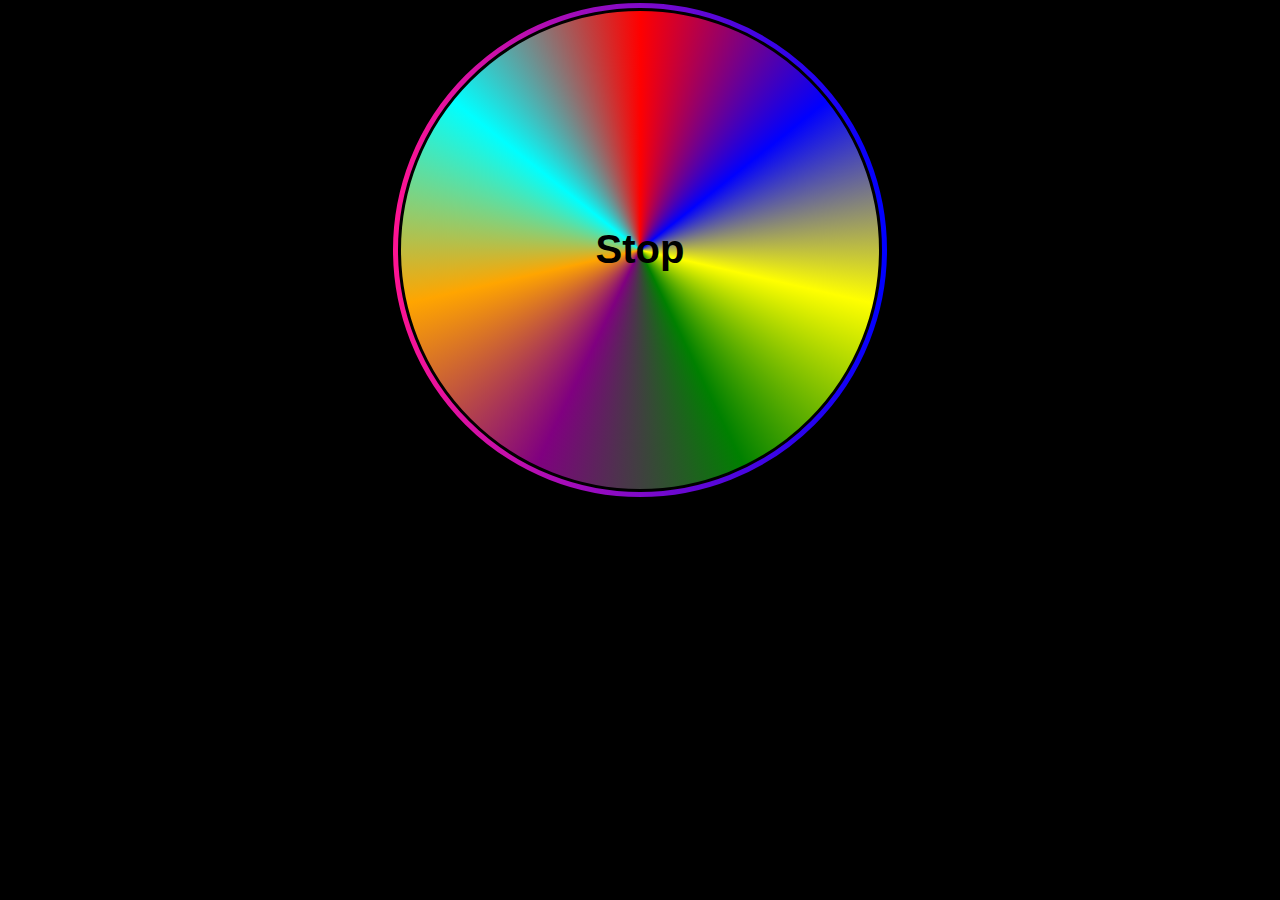
<file: index.html>
<!DOCTYPE html>
<html>
	<head>
		<meta charset="utf-8">
		<meta name="viewport" content="width= device-width, initial-scale= 1.0">
		<title>Animation Practice Three</title>
		<link rel="stylesheet" type="text/css" href="styles2.css">
	</head>
	<body>
		<div class="cercle">
			<div class="cercletwo">
				<h1><a href="index2.html" target="_self">Stop</a></h1>
			</div>
		</div>
	</body>
</html>
</file>
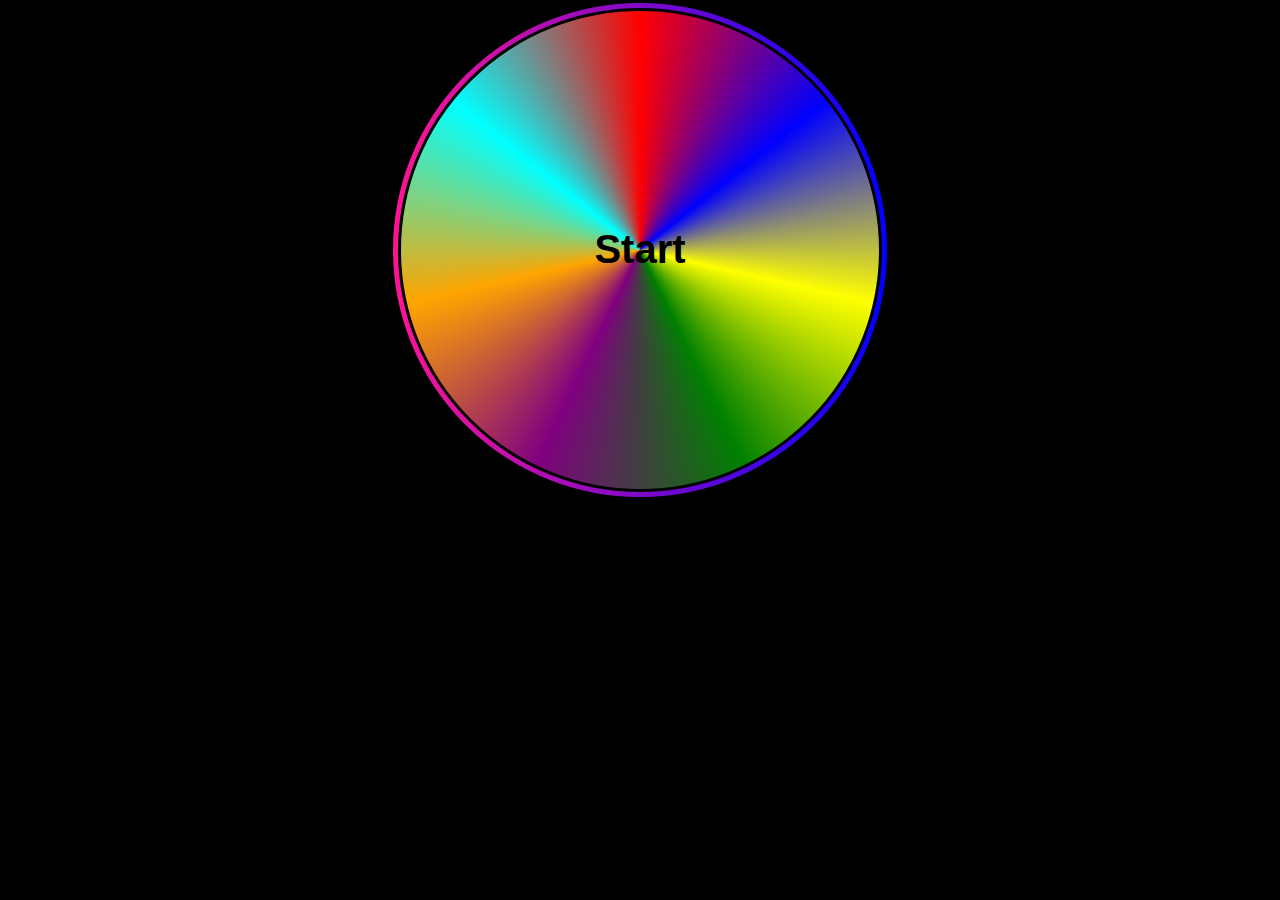
<file: index2.html>
<!DOCTYPE html>
<html>
	<head>
		<meta charset="utf-8">
		<meta name="viewport" content="width= device-width, initial-scale= 1.0">
		<title>Animation Practice Three</title>
		<link rel="stylesheet" type="text/css" href="styles.css">
	</head>
	<body>
		<div class="cercle">
			<div class="cercletwo">
				<h1><a href="index.html" target="_self">Start</a></h1>
			</div>
		</div>
	</body>
</html>
</file>
<file: styles2.css>
*		{
	box-sizing: border-box;
	margin: 0;
	padding: 0;
}

body	{
	width: 100%;
	height: 100%;
	background: black;
}

.cercle	{
	width: 500px;
	height: 500px;
	background-image: linear-gradient(to right, deeppink, blue);
	border: 3px solid black;
	border-radius: 100%;
	margin: 0 auto;
	position: relative;
	justify-content: center;
	display: flex;
	align-items: center;
	transition: 3s;
	animation: cercle 10s infinite linear;
}

@keyframes	cercle{
	0%	{
		transform: rotate(0deg);
	}
	100%{
		transform: rotate(360deg);
	}
}

.cercletwo	{
	width: 98%;
	height: 98%;
	background-image: conic-gradient( red, blue, yellow, green, purple, orange, cyan, red );
	border-radius: 100%;
	position: absolute;
	border: 3px solid black;
	text-align: center;
	display: flex;
	justify-content: center;
	align-items: center;
}

h1	{
	font-family: arial;
	font-size: 250%;
	color: black;
}

a	{
	text-decoration: none;
	color: black;
}

@media only screen and (max-width: 500px) {
  .cercle {
    width: 250px;
    height: 250px;
  }
}
</file>
<file: styles.css>
*		{
	box-sizing: border-box;
	margin: 0;
	padding: 0;
}

body	{
	width: 100%;
	height: 100%;
	background: black;
}

.cercle	{
	width: 500px;
	height: 500px;
	background-image: linear-gradient(to right, deeppink, blue);
	border: 3px solid black;
	border-radius: 100%;
	margin: 0 auto;
	position: relative;
	justify-content: center;
	display: flex;
	align-items: center;
	transition: 3s;
}

.cercletwo	{
	width: 98%;
	height: 98%;
	background-image: conic-gradient( red, blue, yellow, green, purple, orange, cyan, red );
	border-radius: 100%;
	position: absolute;
	border: 3px solid black;
	text-align: center;
	display: flex;
	justify-content: center;
	align-items: center;
}

h1	{
	font-family: arial;
	font-size: 250%;
	color: black;
}

a	{
	text-decoration: none;
	color: black;
}

@media screen and (max-width: 500px){
	.cercle	{
		width: 250px;
		height: 250px;
	}
}
</file>
